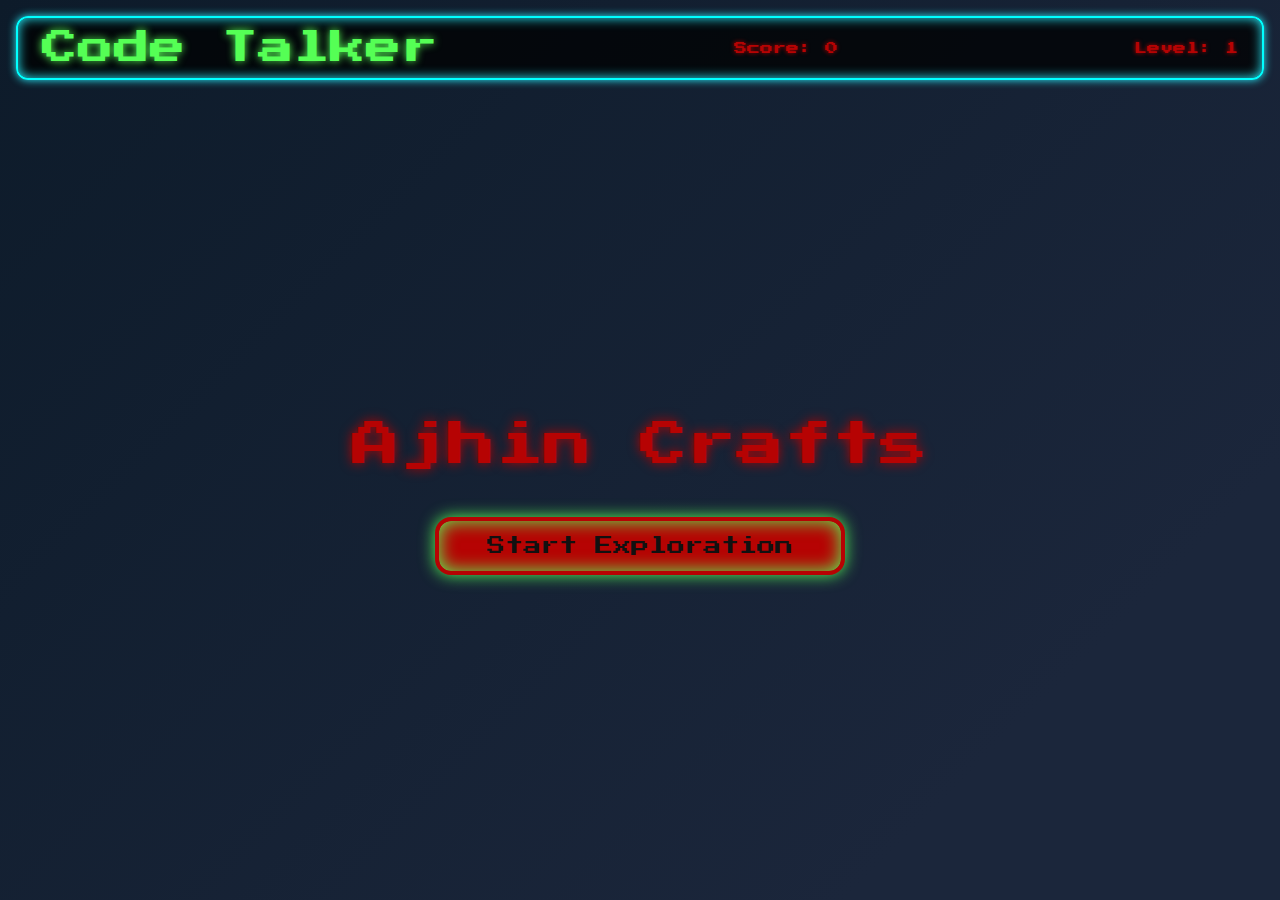
<file: Portfolio/home/index.html>
<!DOCTYPE html>
<html lang="en">
<head>
<meta charset="UTF-8" />
<link rel="stylesheet" href="home.css">
<meta name="viewport" content="width=device-width, initial-scale=1, maximum-scale=1, user-scalable=no" />
<title>Portfolio</title>
<!-- Material Icons -->
<link href="https://fonts.googleapis.com/icon?family=Material+Icons" rel="stylesheet" />

</head>
<body>
<div id="app" role="main" aria-label="Portfolio Application">
  <header class="hud" aria-live="polite" aria-atomic="true">
    <div class="title" aria-label="Portfolio Title">Code Talker</div>
    <div class="score" aria-label="Player Score">Score: <span id="score-value">0</span></div>
    <div class="level" aria-label="Current Level">Level: <span id="level-value">1</span></div>
  </header>

  <section id="main-menu" aria-label="Main Menu">
    <div class="game-title" tabindex="0">Ajhin Crafts</div>
    <button id="start-game-btn" aria-label="Start Portfolio Exploration" autofocus>Start Exploration</button>
  </section>

  <section id="gameplay" aria-label="Portfolio Exploration Area" tabindex="0" role="application" aria-live="polite" aria-atomic="true">
    <div id="portfolio-levels" role="list" aria-label="Portfolio Items List">
      <!-- Portfolio items dynamically injected here -->
    </div>
  </section>

  <section id="pause-menu" role="dialog" aria-modal="true" aria-hidden="true" aria-labelledby="pause-title">
    <h2 id="pause-title">Game Paused</h2>
    <button id="resume-btn" aria-label="Resume Exploration">Resume</button>
    <button id="restart-btn" aria-label="Restart Exploration">Restart</button>
  </section>

  <div id="controls-hint" aria-hidden="true" aria-live="off">
    Use &uarr; &darr; arrow keys or tap controls (mobile) to navigate portfolio. Press <span style="font-family: monospace;">P</span> to pause.
  </div>

  <nav id="mobile-controls" aria-label="Mobile Navigation Controls" role="navigation">
    <button id="btn-prev" aria-label="Previous Portfolio Item" title="Previous">
      <span class="material-icons" aria-hidden="true">keyboard_arrow_up</span>
    </button>
    <button id="btn-next" aria-label="Next Portfolio Item" title="Next">
      <span class="material-icons" aria-hidden="true">keyboard_arrow_down</span>
    </button>
  </nav>
</div>

<script>
  // Portfolio data
  const portData = [
    {
      id: 'project1',
      title: 'About Ajhin',
      description: "Wanna Learn More About My Personal Life? Don't be shy and take a look!",
      url: '../about/about.html',
    },
    {
      id: 'project2',
      title: 'Games',
      description: 'A Game My Team and I Had Created During Senior High School',
      url: '../pixelGame/pixelGame.html',
    },
    {
      id: 'project3',
      title: 'Projects',
      description: 'Dashboard for data visualization using D3.js and React with real-time updates.',
      url: '../project/project.html',
    },
    {
      id: 'project4',
      title: 'Contacts',
      description: 'Adaptive control schemes built with vanilla JavaScript to support multiple devices.',
      url: '../contacts/contact.html',
    }
  ];

  // DOM Elements
  const mainMenuEl = document.getElementById('main-menu');
  const startBtn = document.getElementById('start-game-btn');
  const gameplayEl = document.getElementById('gameplay');
  const portfolioLevelsEl = document.getElementById('portfolio-levels');
  const pauseMenuEl = document.getElementById('pause-menu');
  const resumeBtn = document.getElementById('resume-btn');
  const restartBtn = document.getElementById('restart-btn');
  const scoreValueEl = document.getElementById('score-value');
  const levelValueEl = document.getElementById('level-value');
  const controlsHintEl = document.getElementById('controls-hint');
  const mobileControls = document.getElementById('mobile-controls');
  const btnPrev = document.getElementById('btn-prev');
  const btnNext = document.getElementById('btn-next');

  // Game state
  let currentLevel = 0; // index of portfolio item current selected
  let score = 0;
  let gamePaused = false;

  // Detect if touch device
  const isTouchDevice = ('ontouchstart' in window) || navigator.maxTouchPoints > 0;

  // Initialize game
  function initGame() {
    mainMenuEl.style.display = 'none';
    gameplayEl.style.display = 'block';
    score = 0; currentLevel = 0;
    updateHUD();
    renderPortfolioItems();
    gameplayEl.focus();
    gamePaused = false;
    pauseMenuEl.classList.remove('active');
    pauseMenuEl.setAttribute('aria-hidden', 'true');
    gameplayEl.setAttribute('aria-hidden', 'false');
    updateControlsVisibility();
  }

  // Update HUD
  function updateHUD() {
    scoreValueEl.textContent = score.toString();
    levelValueEl.textContent = (currentLevel + 1).toString();
  }

  // Render portfolio levels
  function renderPortfolioItems() {
    portfolioLevelsEl.innerHTML = '';
    portData.forEach((item, index) => {
      const itemEl = document.createElement('article');
      itemEl.classList.add('portfolio-item');
      if (index === currentLevel) itemEl.classList.add('active');
      itemEl.setAttribute('role', 'listitem');
      itemEl.setAttribute('tabindex', index === currentLevel ? '0' : '-1');
      itemEl.dataset.index = index;
      itemEl.innerHTML = `
        <h3>${item.title}</h3>
        <p>${item.description}</p>
        <a href="${item.url}" tabindex="0">View Project</a>
      `;
      portfolioLevelsEl.appendChild(itemEl);

      // Click to activate item
      itemEl.addEventListener('click', () => {
        if (gamePaused) return;
        goToLevel(index);
      });
    });
  }

  // Navigate to level
  function goToLevel(index) {
    if (index < 0) index = 0;
    if (index >= portData.length) index = portData.length - 1;
    currentLevel = index;
    updateHUD();
    updateActiveItem();
  }

  // Update active item styles and focus
  function updateActiveItem() {
    const items = portfolioLevelsEl.querySelectorAll('.portfolio-item');
    items.forEach((item, i) => {
      if (i === currentLevel) {
        item.classList.add('active');
        item.setAttribute('tabindex', '0');
        item.focus({preventScroll:true});
      } else {
        item.classList.remove('active');
        item.setAttribute('tabindex', '-1');
      }
    });
  }

  // Increment score (for demonstration)
  function addScore(points) {
    score += points;
    updateHUD();
  }

  // Pause handling
  function pauseGame() {
    if (gamePaused) return;
    gamePaused = true;
    pauseMenuEl.classList.add('active');
    pauseMenuEl.setAttribute('aria-hidden', 'false');
    gameplayEl.setAttribute('aria-hidden', 'true');
  }
  function resumeGame() {
    if (!gamePaused) return;
    gamePaused = false;
    pauseMenuEl.classList.remove('active');
    pauseMenuEl.setAttribute('aria-hidden', 'true');
    gameplayEl.setAttribute('aria-hidden', 'false');
    gameplayEl.focus();
  }
  function restartGame() {
    resumeGame();
    initGame();
  }

  // Keyboard navigation handler
  function handleKeyDown(e) {
    if (mainMenuEl.style.display !== 'none') return;
    if (gamePaused) {
      if (e.key.toLowerCase() === 'p') {
        resumeGame();
        e.preventDefault();
      }
      return;
    }
    if (e.key === 'ArrowRight') {
      if (currentLevel < portData.length - 1) {
        goToLevel(currentLevel + 1);
        addScore(5);
      }
      e.preventDefault();
    } else if (e.key === 'ArrowLeft') {
      if (currentLevel > 0) {
        goToLevel(currentLevel - 1);
        addScore(5);
      }
      e.preventDefault();
    } else if (e.key.toLowerCase() === 'p') {
      pauseGame();
      e.preventDefault();
    }
  }

  // Mobile control button handlers
  btnPrev.addEventListener('click', () => {
    if (gamePaused) return;
    if (currentLevel > 0) {
      goToLevel(currentLevel - 1);
      addScore(5);
    }
  });
  btnNext.addEventListener('click', () => {
    if (gamePaused) return;
    if (currentLevel < portData.length - 1) {
      goToLevel(currentLevel + 1);
      addScore(5);
    }
  });

  // Pause menu buttons
  resumeBtn.addEventListener('click', () => {
    resumeGame();
  });
  restartBtn.addEventListener('click', () => {
    restartGame();
  });

  // Start game button
  startBtn.addEventListener('click', () => {
    initGame();
  });

  // Global keyboard listener
  window.addEventListener('keydown', handleKeyDown);

  // Show/hide mobile controls based on device and window size
  function updateControlsVisibility() {
    const width = window.innerWidth;
    if (isTouchDevice || width <= 767) {
      mobileControls.style.display = 'flex';
      controlsHintEl.style.display = 'block';
    } else {
      mobileControls.style.display = 'none';
      controlsHintEl.style.display = 'none';
    }
  }

  // On window resize, update controls visibility
  window.addEventListener('resize', () => {
    updateControlsVisibility();
  });

  // Initial focus for accessibility
  mainMenuEl.querySelector('button').focus();

  // Initial UI state
  updateControlsVisibility();

</script>
</body>
</html>
</file>
<file: Portfolio/home/home.css>
/* Import pixel font: Press Start 2P */
  @import url('https://fonts.googleapis.com/css2?family=Press+Start+2P&display=swap');

  /* Reset & base */
  * {
    box-sizing: border-box;
  }
  html, body {
    margin: 0; padding: 0;
    height: 100%;
    font-family: 'Press Start 2P', cursive;
    background: #111;
    color: #e0e0e0;
    overflow-x: hidden;
    user-select: none;
    -webkit-tap-highlight-color: transparent;
  }

  /* Root variables */
  :root {
    --primary-color: #b60303;
    --secondary-color: #55ff55;
    --background-gradient: linear-gradient(135deg, #0d1b2a 0%, #1b263b 80%);
    --hud-bg: rgba(0, 0, 0, 0.75);
    --accent-glow: #28f0ff;
    --shadow-color: rgba(25, 76, 76, 0.5);
    --highlight-color: #0ff;
    --border-color: #00ffff;
    --button-bg: #002b36;
    --button-hover-bg: #004750;
    --font-size-base: 12px;
    --font-size-title: 32px;
    --font-size-menu: 18px;
    --spacing: 16px;
  }

  /* Scrollbar styling for desktop */
  ::-webkit-scrollbar {
    width: 12px;
    background: #111;
  }
  ::-webkit-scrollbar-thumb {
    background: var(--primary-color);
    border-radius: 6px;
  }

  /* Container all */
  #app {
    display: flex;
    flex-direction: column;
    min-height: 100vh;
    background: var(--background-gradient);
    padding: var(--spacing);
    gap: 32px;
    max-width: 1920px;
    margin: 0 auto;
  }

  /* Header HUD */
  header.hud {
    position: sticky;
    top: 0;
    background: var(--hud-bg);
    border: 2px solid var(--border-color);
    border-radius: 12px;
    padding: 12px 24px;
    font-size: clamp(8px, 1vw, 14px);
    display: flex;
    justify-content: space-between;
    align-items: center;
    z-index: 100;
    box-shadow:
      0 0 8px var(--accent-glow),
      inset 0 0 12px var(--accent-glow);
  }
  header.hud .score,
  header.hud .level {
    color: var(--primary-color);
    text-shadow:
      0 0 4px var(--primary-color);
  }
  header.hud .title {
    font-size: clamp(16px, 4vw, 36px);
    color: var(--secondary-color);
    text-shadow: 0 0 8px var(--secondary-color);
  }

  /* Main menu screen */
  #main-menu {
    flex: 1;
    display: flex;
    flex-direction: column;
    justify-content: center;
    align-items: center;
    gap: 48px;
    text-align: center;
    user-select: none;
  }
  #main-menu .game-title {
    color: var(--primary-color);
    font-size: clamp(24px, 6vw, 48px);
    text-shadow: 0 0 12px var(--primary-color);
    outline-offset: 4px;
  }
  #main-menu button {
    background-color: var(--button-bg);
    border: 4px solid var(--primary-color);
    border-radius: 16px;
    color: var(--primary-color);
    font-family: 'Press Start 2P', cursive;
    font-size: clamp(10px, 2vw, 18px);
    padding: 16px 48px;
    cursor: pointer;
    box-shadow:
      0 0 8px var(--primary-color),
      inset 0 0 12px var(--primary-color);
    transition: all 0.25s ease-in-out;
    min-width: 180px;
  }
  #main-menu button:hover,
  #main-menu button:focus {
    background-color: var(--primary-color);
    color: #111;
    box-shadow:
      0 0 16px var(--secondary-color),
      inset 0 0 18px var(--secondary-color);
    outline: none;
  }

  /* Controls hint box */
  #controls-hint {
    position: fixed;
    bottom: 16px;
    left: 50%;
    transform: translateX(-50%);
    background: var(--hud-bg);
    border: 2px solid var(--border-color);
    border-radius: 12px;
    padding: 10px 20px;
    font-size: clamp(8px, 1vw, 12px);
    color: var(--primary-color);
    text-shadow: 0 0 4px var(--primary-color);
    user-select: none;
    max-width: 680px;
    width: 90vw;
    text-align: center;
    z-index: 90;
  }

  /* Gameplay area - portfolio with grid layout */
  #gameplay {
    display: none;
    flex: 1;
    position: relative;
    overflow-x: hidden;
    overflow-y: auto;
    padding-bottom: 50px;
    padding-top: 20px;
    scroll-padding-inline: var(--spacing);
  }

  #portfolio-levels {
    display: grid;
    grid-template-columns: repeat(auto-fit, minmax(280px, 1fr));
    gap: 20px 32px;
    padding-left: var(--spacing);
    padding-right: var(--spacing);
    justify-items: center;
    align-items: stretch;
  }

  /* Portfolio items */
  .portfolio-item {
    background: #022b3a;
    border: 3px solid var(--primary-color);
    border-radius: 20px;
    color: #e0f7fa;
    padding: 24px;
    user-select: text;
    display: flex;
    flex-direction: column;
    justify-content: space-between;
    box-shadow:
      0 0 15px var(--primary-color),
      inset 0 0 12px #00fff7;
    transition: transform 0.3s ease, box-shadow 0.3s ease;
    cursor: pointer;
    width: 100%;
    max-width: 320px;
  }
  .portfolio-item:hover,
  .portfolio-item.active {
    box-shadow:
      0 0 30px var(--secondary-color),
      inset 0 0 20px var(--secondary-color);
    transform: translateY(-8px) scale(1.03);
    border-color: var(--secondary-color);
    outline: none;
  }
  .portfolio-item h3 {
    margin-top: 0;
    margin-bottom: 12px;
    font-size: clamp(14px, 1.5vw, 18px);
    text-shadow: 0 0 6px #00ffff;
  }
  .portfolio-item p {
    font-size: clamp(8px, 1vw, 10px);
    line-height: 1.3;
    color: #b2ebf2;
    flex-grow: 1;
  }
  .portfolio-item a {
    margin-top: 16px;
    align-self: flex-start;
    color: var(--primary-color);
    text-decoration: none;
    font-weight: 700;
    font-size: clamp(8px, 1vw, 12px);
    outline-offset: 4px;
  }
  .portfolio-item a:hover,
  .portfolio-item a:focus {
    color: var(--secondary-color);
    text-decoration: underline;
  }

  /* Navigation controls for mobile */
  #mobile-controls {
    display: none;
    position: fixed;
    bottom: 24px;
    left: 50%;
    transform: translateX(-50%);
    gap: clamp(16px, 3vw, 32px);
    z-index: 100;
  }
  #mobile-controls button {
    background: var(--button-bg);
    border: 3px solid var(--primary-color);
    border-radius: 50%;
    color: var(--primary-color);
    font-size: clamp(20px, 4vw, 24px);
    width: clamp(48px, 10vw, 60px);
    height: clamp(48px, 10vw, 60px);
    cursor: pointer;
    box-shadow:
      0 0 8px var(--primary-color),
      inset 0 0 10px var(--primary-color);
    transition: background-color 0.3s ease;
  }
  #mobile-controls button:hover,
  #mobile-controls button:focus {
    background-color: var(--primary-color);
    color: #111;
    outline: none;
  }
  #mobile-controls button:active {
    transform: scale(0.95);
  }

  /* Pause menu overlay */
  #pause-menu {
    position: fixed;
    top: 0; left: 0; right: 0; bottom: 0;
    background: rgba(0, 0, 0, 0.85);
    display: none;
    flex-direction: column;
    justify-content: center;
    align-items: center;
    gap: 36px;
    z-index: 200;
    text-align: center;
    padding: 24px;
  }
  #pause-menu.active {
    display: flex;
  }
  #pause-menu h2 {
    color: var(--primary-color);
    font-size: clamp(20px, 5vw, 28px);
    text-shadow: 0 0 12px var(--primary-color);
  }
  #pause-menu button {
    background-color: var(--button-bg);
    border: 4px solid var(--primary-color);
    border-radius: 20px;
    color: var(--primary-color);
    font-family: 'Press Start 2P', cursive;
    font-size: clamp(12px, 2.5vw, 14px);
    padding: 14px 48px;
    cursor: pointer;
    box-shadow:
      0 0 12px var(--primary-color),
      inset 0 0 12px var(--primary-color);
    transition: all 0.3s ease-in-out;
    min-width: 180px;
  }
  #pause-menu button:hover,
  #pause-menu button:focus {
    background-color: var(--primary-color);
    color: #111;
    outline: none;
  }

  /* Responsive UI adjustments */
  @media (max-width: 600px) {
    #portfolio-levels {
      grid-template-columns: 1fr;
      gap: 16px 16px;
    }
  }
  @media (min-width: 601px) and (max-width: 900px) {
    #portfolio-levels {
      grid-template-columns: repeat(2, 1fr);
      gap: 20px 24px;
    }
  }
  @media (min-width: 901px) {
    #portfolio-levels {
      grid-template-columns: repeat(2, 1fr);
      gap: 28px 32px;
    }
  }
</file>
